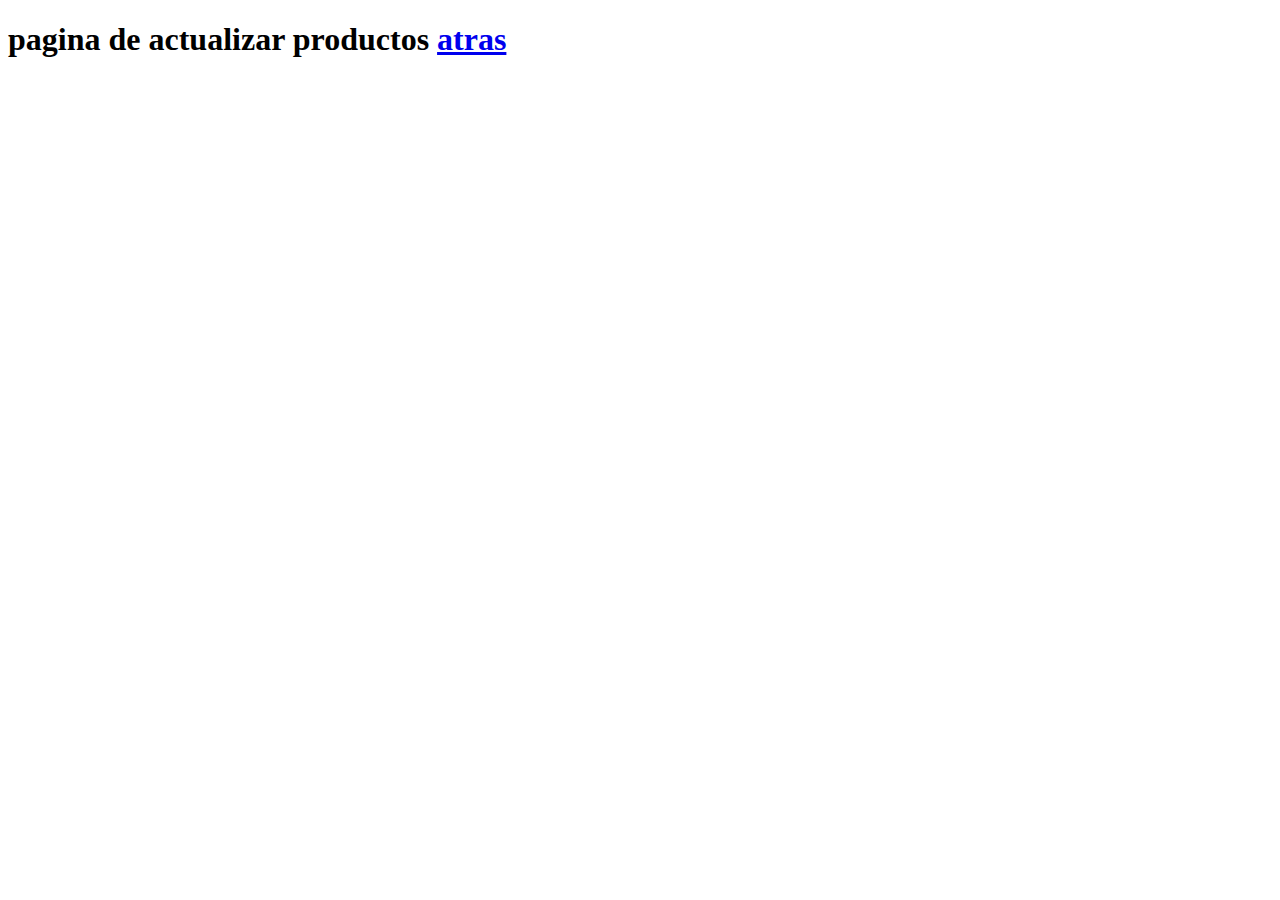
<file: producto/templates/producto/actualizar.html>
<!DOCTYPE html>
<html lang="en">
<head>
  <meta charset="UTF-8">
  <meta name="viewport" content="width=device-width, initial-scale=1.0">
  <title>Document</title>
</head>
<body>
  <h1>
    pagina de actualizar productos
    <a href="{% url 'productos' %}">atras</a>

    
  </h1>
</body>
</html>
</file>
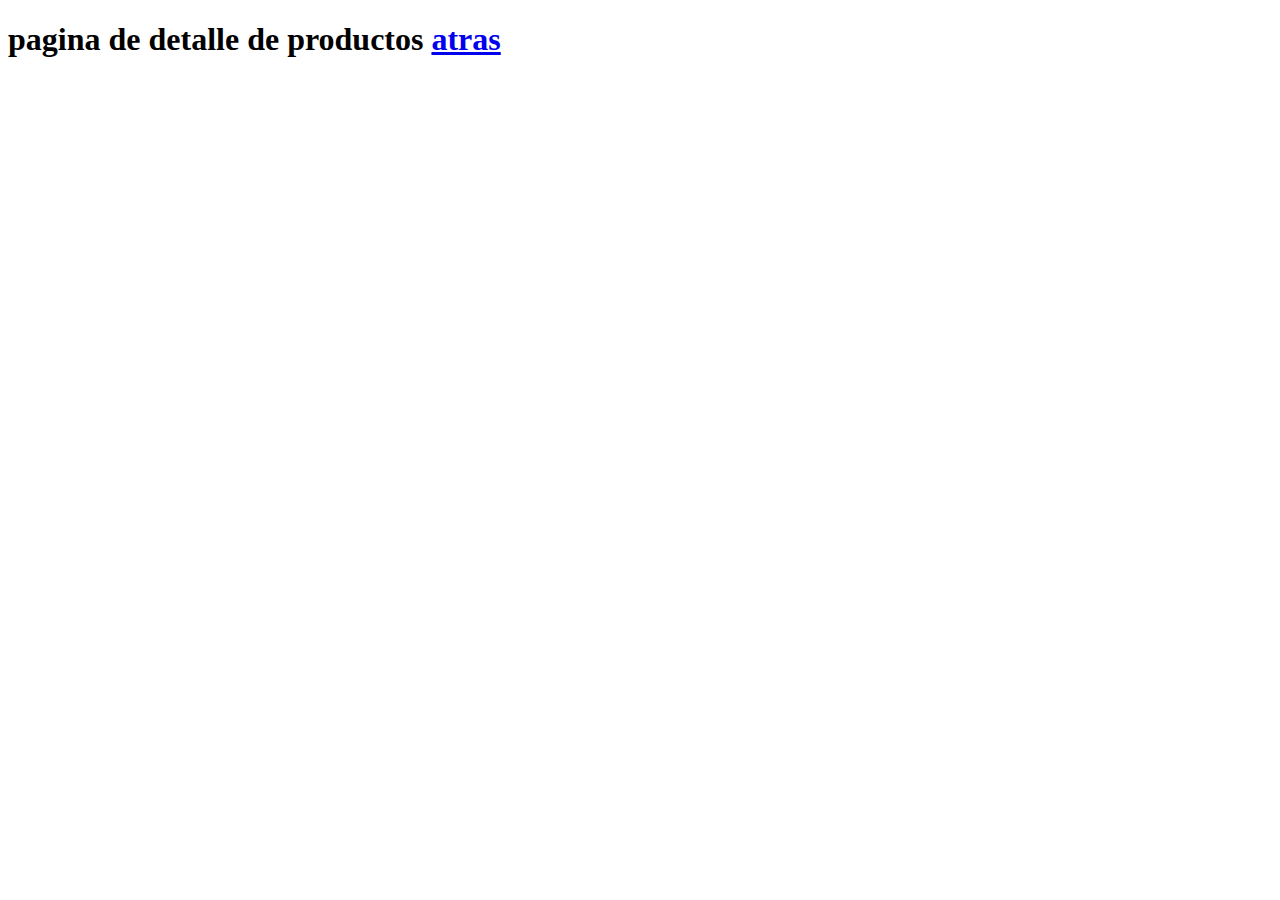
<file: producto/templates/producto/detalle.html>
<!DOCTYPE html>
<html lang="en">
<head>
  <meta charset="UTF-8">
  <meta name="viewport" content="width=device-width, initial-scale=1.0">
  <title>Document</title>
</head>
<body>
  <h1>
    pagina de detalle de productos
    <a href="{% url 'productos' %}">atras</a>
  </h1>
</body>
</html>
</file>
